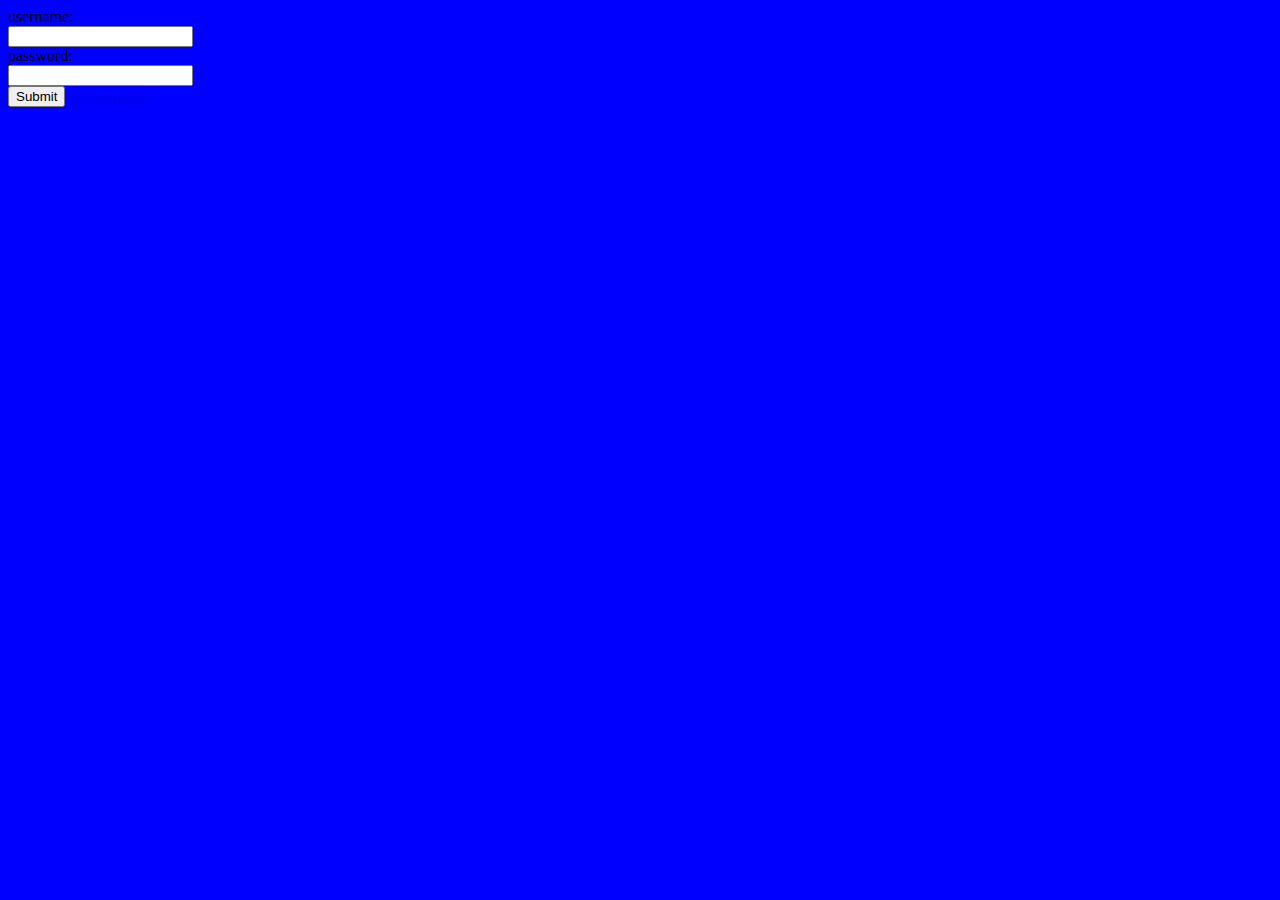
<file: form.html>
<!DOCTYPE html>
<html>
<head>
<meta charset="UTF-8">
<style>

BODY { background-color: blue; }
H1 { background-color: #000080; }
</style>
<title>Insert title here</title>
</head>
<body>
<form action="login.jsp" method="post">
    username:<br>
        <input type = "text" name ="username"/>
        <br>
    password:<br>
        <input type = "password" name = "password"/>
    <br>
        <input type="submit" value="Submit">
        <a href="registration.html">regisgtration</a>
    
        
    </form>

</body>
</html>
</file>
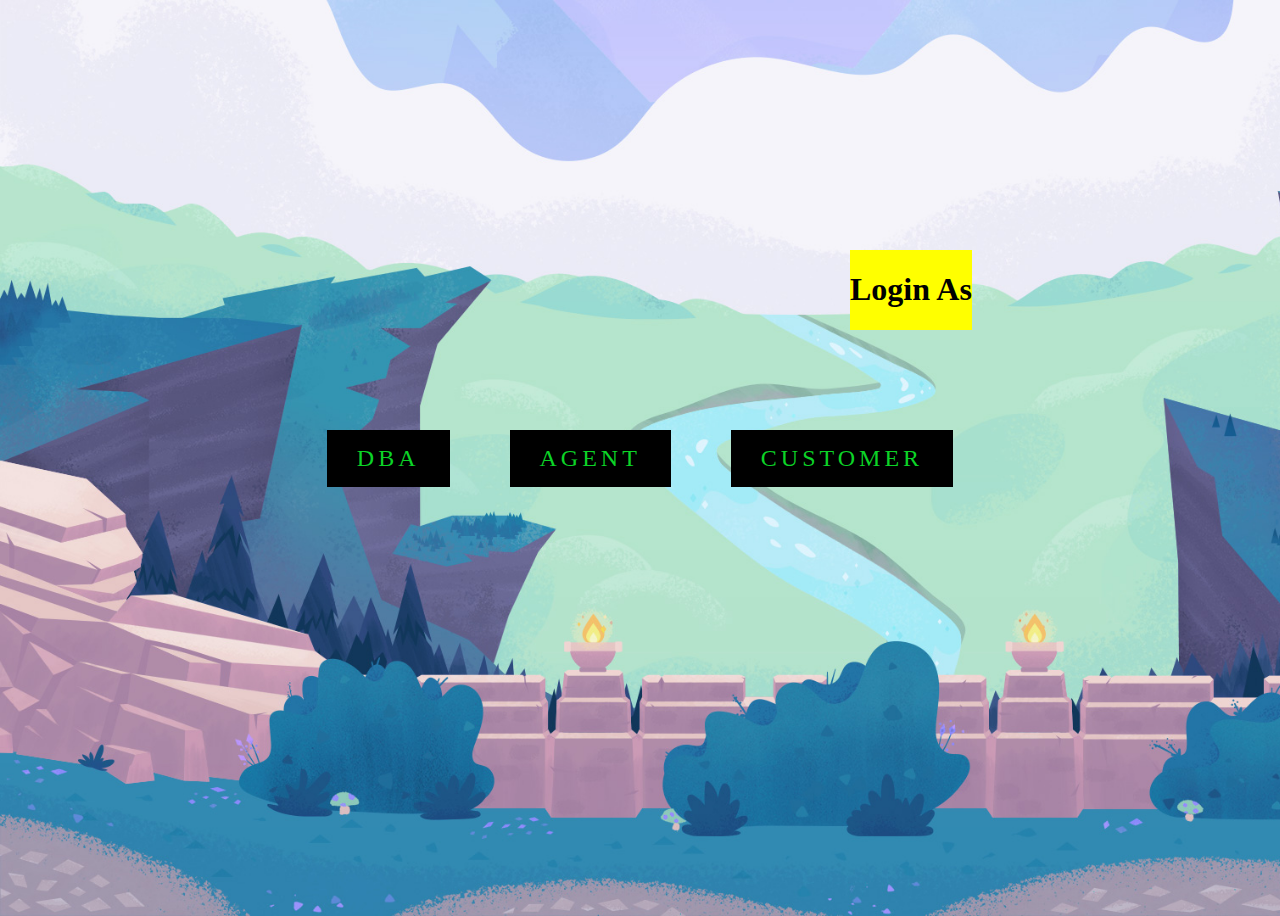
<file: login.html>
<!DOCTYPE html>
<html>
<head>
<meta charset="UTF-8">
<style>

  body{
  background: url('loginbg1.jpg') no-repeat;
    background-size: cover;
    height: 100vh;
        
               display:flex;
        
        justify-content:center;
        align-items:center;
        min-height:100vh;
       <!-- background:#31321;-->
        font-family:consolas;
    }
    a{
        background-color: black;
        position:relative;
        display:block;
        padding:15px 30px;
        color:#0CD327;
        text-transform:uppercase;
        Letter-spacing:4px;
        text-decoration:none;
        font-size:24px;
        overflow:hidden;
        transition:0.2s;
    }
    a:hover{
        
        color:#255784;
        background:#2196f3;
        box-shadow:0 0 10px #EA0BA0 0 0 40px #2196f3 0 0 80px #2196f3;
    }
   
    .link1{
        background-color: none;
        position:relative;
        display:block;
        padding:15px 30px;
        color:#0CD327;
        text-transform:uppercase;
        Letter-spacing:4px;
        text-decoration:none;
        font-size:24px;
        overflow:hidden;
        transition:0.2s;





    }

.link2{
        background-color: none;
        position:relative;
        display:block;
        padding:15px 30px;
        color:#0CD327;
        text-transform:uppercase;
        Letter-spacing:4px;
        text-decoration:none;
        font-size:24px;
        overflow:hidden;
        transition:0.2s;





    }

.link3{
        background-color: none;
        position:relative;
        display:block;
        padding:15px 30px;
        color:#0CD327;
        text-transform:uppercase;
        Letter-spacing:4px;
        text-decoration:none;
        font-size:24px;
        overflow:hidden;
        transition:0.2s;





    }


</style>
<title>login</title>
</head>
<body >

<div style = "position:absolute; left:850px; top:250px;  background-color:yellow;">
             
<h1>Login As</h1>
</div>


<div class="link1"> 

<a href="dba.html" target="_blank">dba </a>



</div>


<div class="link2"> 
 <a href="agent.html"  target="_blank"">agent</a>
<!-- onclick="window.open('agent.html') -->
</div>


<div class="link3"> 

<a href="customer.html" target="_blank">customer</a>



</div>


</body>
</html>
</file>
